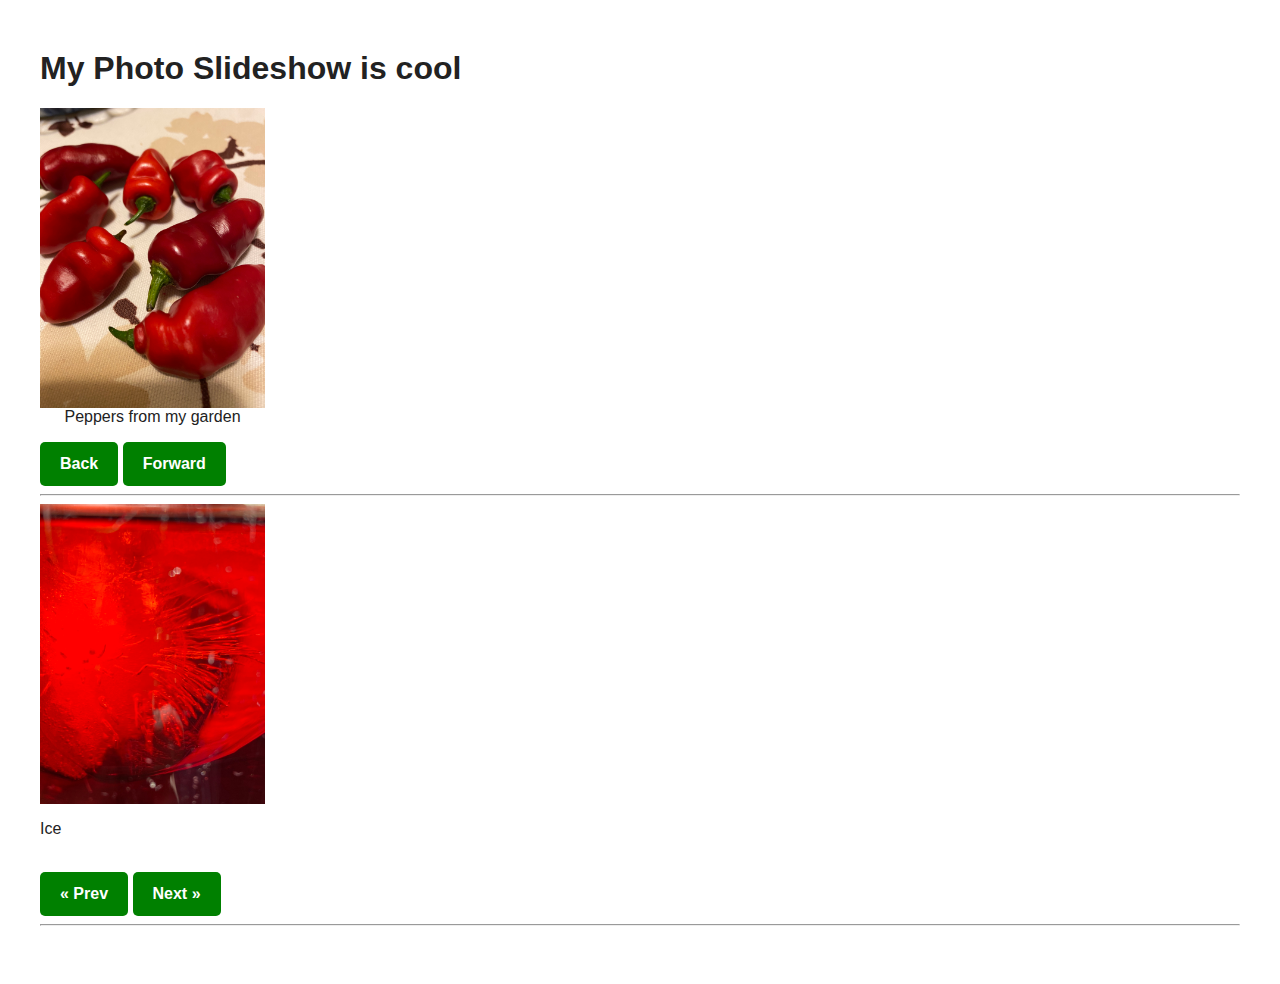
<file: slider.html>
<html>
<head>
    <link rel="stylesheet" type="text/css" href="./style.css">
    <style>
        button {
          border: none;
          background: green;
          color: white;
          font-weight: bold;
          border-radius: 5px;
          padding: 13px 20px;
          font-size:16px;
        }

        #carousel li img {
            max-height:300px;
        }

        #carousel {
            list-style-type: none;
            position: relative;
            display:flex;
            flex-direction:row;
            width:225px;
            overflow:hidden;
            padding:0;
        }

        #carousel li {
            display: flex;
            flex-direction:column;
            align-items: center;
        }
      </style>

<script>
/* you can put javascript directly in your HTML File.
 * This is not the most efficient way to do this on a larger project
 * but for something simple like this it's totally okay.
 */

// Add the image data
// you can use local files or images stored on the web if you want.

// write functions that present it as a slideshow
 let imageList = [
    "images/chard.jpg",
    "images/ice.jpg",
    "images/peppers.jpg",
    "images/teaguy.jpg"
];

 let captions = [
    "Chard from the garden", "Ice", "Peppers from the garden", "A tea guy"
];
    let index = 0;

function setup(){
    showSlide(1);
    document.getElementById("prev").onclick = previous;
    document.getElementById("next").onclick = next; 
    document.getElementById("back").onclick = carouselBack;
    document.getElementById("forward").onclick = carouselForward;
 }

function showSlide(index){
    document.getElementById("main").setAttribute("src",imageList[index] );
    document.getElementById("caption").innerText = captions[index];
}

function previous(){
    if (index == 0 ){
        index = imageList.length - 1;
    } else { 
        index--; 
    }
    showSlide(index);
}

function next(){
    if (index == imageList.length - 1 ){
        index = 0;
    } else { 
        index++; 
    }
    showSlide(index); 
}

function carouselForward(){
    carousel = document.getElementById("carousel");
    slide = carousel.firstElementChild;
    slide.remove();
    carousel.append(slide);

}

function carouselBack(){
    carousel = document.getElementById("carousel");
    slide = carousel.lastElementChild;
    slide.remove();
    carousel.prepend(slide);
}

window.onload = setup;
</script>
</head>

<h1>My Photo Slideshow is cool</h1>


<ul id="carousel">
    <li><img src="images/peppers.jpg"><span class="caption">Peppers from my garden</span></li>
    <li><img src="images/teaguy.jpg"><span class="caption">Teaguy</span></li>
    <li><img src="images/ice.jpg"><span class="caption">Ice</span></li>
    <li><img src="images/chard.jpg"><span class="caption">Chard from the garden</span></li>    
</ul>
<button id="back">Back</button>
<button id="forward">Forward</button>
<hr>

<img id="main" height="300" />
<br />
<p id="caption">Caption</p>

<br />
<button id="prev">&laquo; Prev</button>
<button id="next">Next &raquo; </button>

<hr>

</html>
</file>
<file: style.css>
html, body {
  margin: 0;
  padding: 0;
}
body {
  font-family: Helvetica, sans-serif;
  color: #222;
  padding: 50px 40px;
}
canvas {
  display: block;
}

.orange {
  color: #bf6a09;
  overflow: hidden;}

.quicklinks__link-content {
    position: relative;
    margin: 13px 20px;
    padding: 4px 0;
    background-color: aquarine;
}

.emphasized {
  font-style: italic;
  color: purple;
}

.flex-column{
  display: inline-flex;
  width: 400px;
  flex-direction: column;
  justify-content: center;
  align-items: center;
  gap: 9px;
}
</file>
